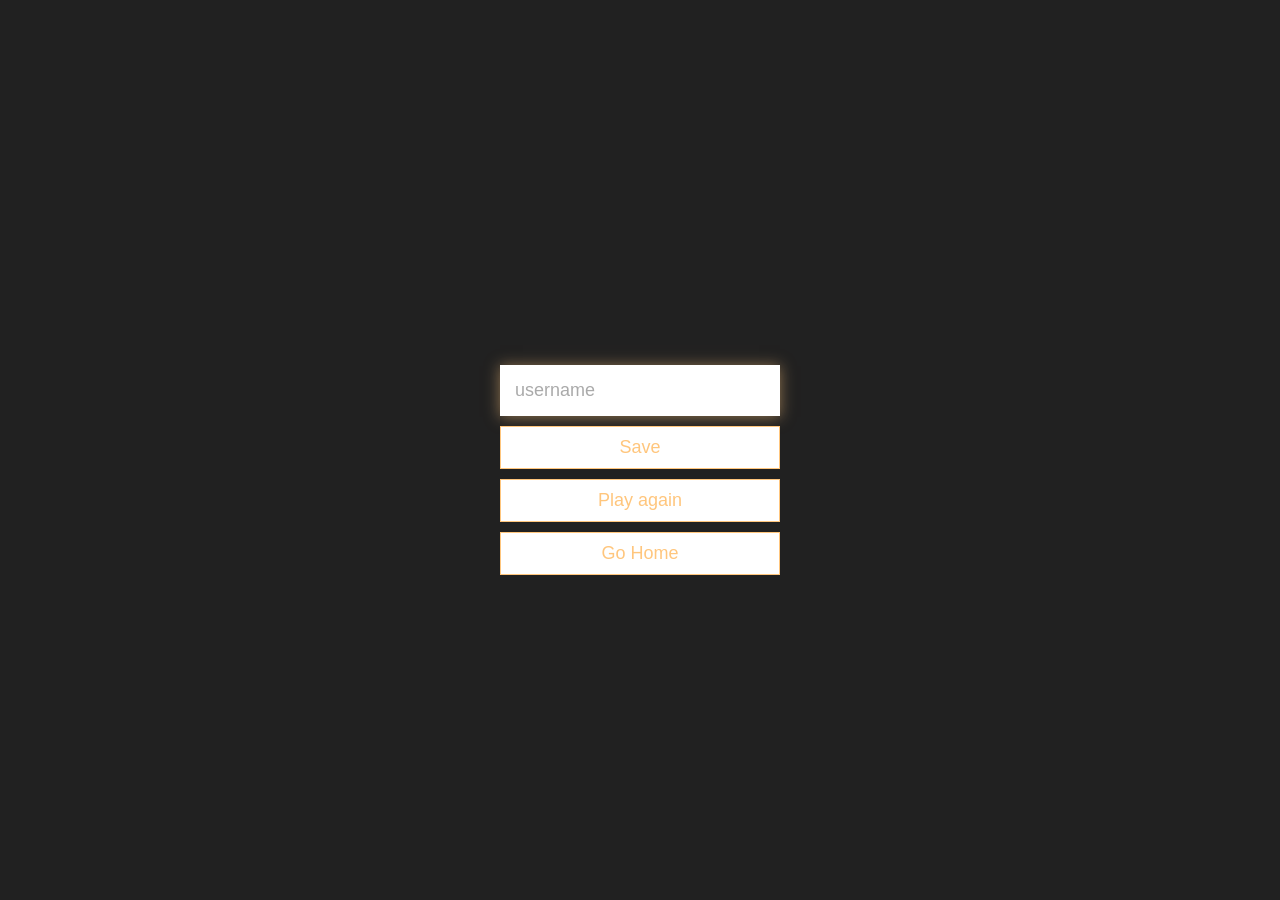
<file: end.html>
<!DOCTYPE html>
<html lang="en">
<head>
    <meta charset="UTF-8">
    <meta name="viewport" content="width=device-width, initial-scale=1.0">
    <title>Congrats</title>
    <link rel="stylesheet" href="/styles.css">
</head>
<body>
    <div class="container">
        <div id="end" class="flex-center flex-column">
            <h1 id="finalScore"></h1>
            <form>
                <input type="text"
                 name="username" 
                 id="username"
                 placeholder="username">
                  <button class="btn"
                   type="submit"
                    id="saveScoreBtn" 
                    onclick="saveHighScore(event)" disabled
                    >Save</button>

            </form>
            <a class="btn" href="/game.html">Play again</a>
            <a class="btn" href="/">Go Home</a>
        </div>
    </div>
    <script src="end.js"></script>
</body>
</html>
</file>
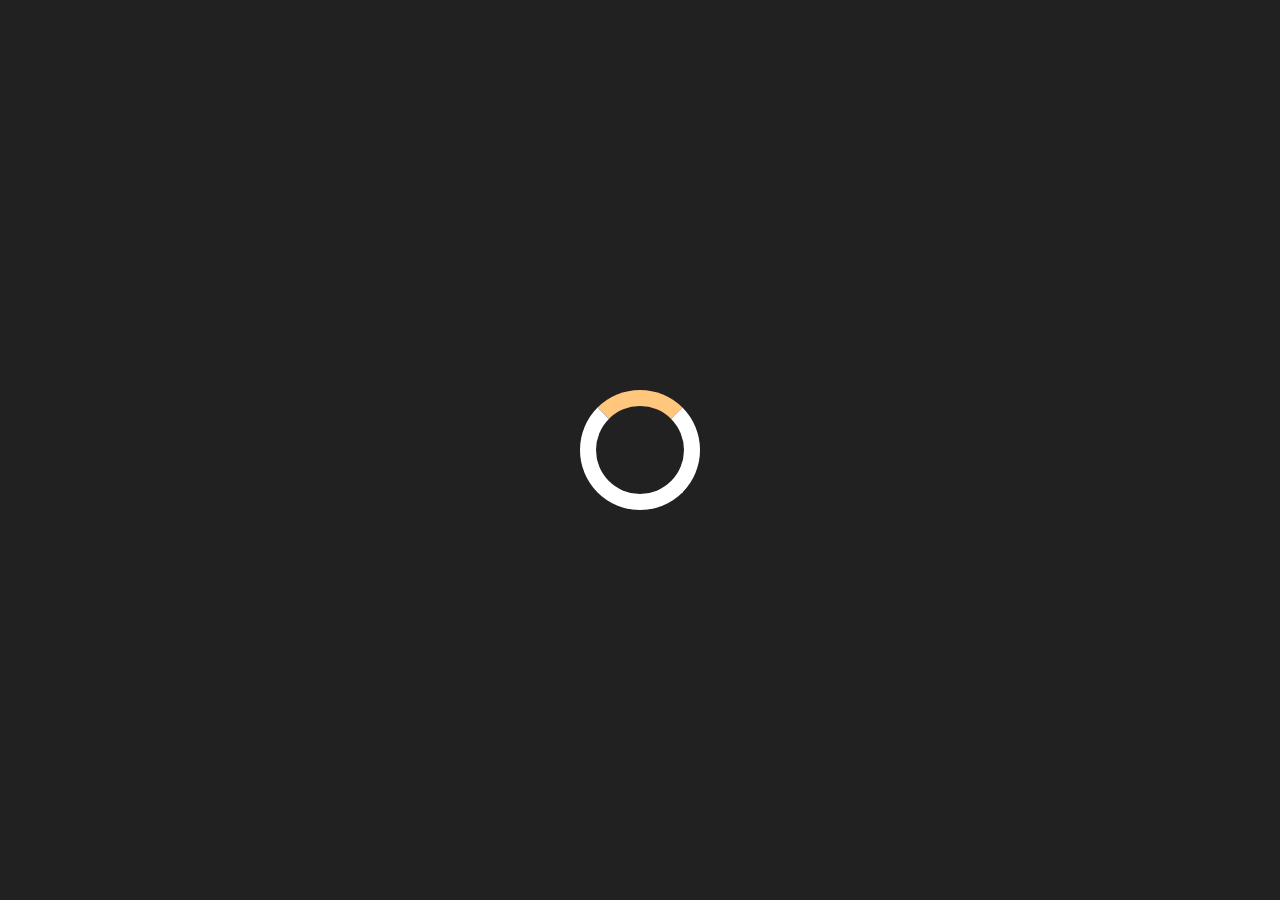
<file: game.html>
<!DOCTYPE html>
<html lang="en">
<head>
    <meta charset="UTF-8">
    <meta name="viewport" content="width=device-width, initial-scale=1.0">
    <title>Quick Quiz-Play</title>
    <link rel="stylesheet" href="styles.css">
    <link rel="stylesheet" href="game.css">
</head>
<body>
    <div class="container">
        <div id="loader"></div>
        <div id="game" class="justify-center flex-column hidden">
            <div id="hud">
                <div id="hud-item">
                    <p id="progressText" class="hud-prefix">
                        Question
                    </p>
                    <div id="progressBar">
                        <div id="progressBarFull"></div>
                    </div>
                </div>
                <div id="hud-item">
                    <p class="hud-prefix">
                        Score
                    </p>
                    <h1 class="hud-main-text" id="score">0</h1>
            </div>
            </div>
            <h2 id="question"></h2>
            <div class="choice-container">
                <p class="choice-prefix">A</p>
                <p class="choice-text" data-number="1"></p>
            </div>
            <div class="choice-container">
                <p class="choice-prefix">B</p>
                <p class="choice-text" data-number="2"></p>
            </div>
            <div class="choice-container">
                <p class="choice-prefix">C</p>
                <p class="choice-text" data-number="3"></p>
            </div>
            <div class="choice-container">
                <p class="choice-prefix">D</p>
                <p class="choice-text" data-number="4"></p>
            </div>
        </div>
    </div>
    <script src="game.js"></script>
</body>
</html>
</file>
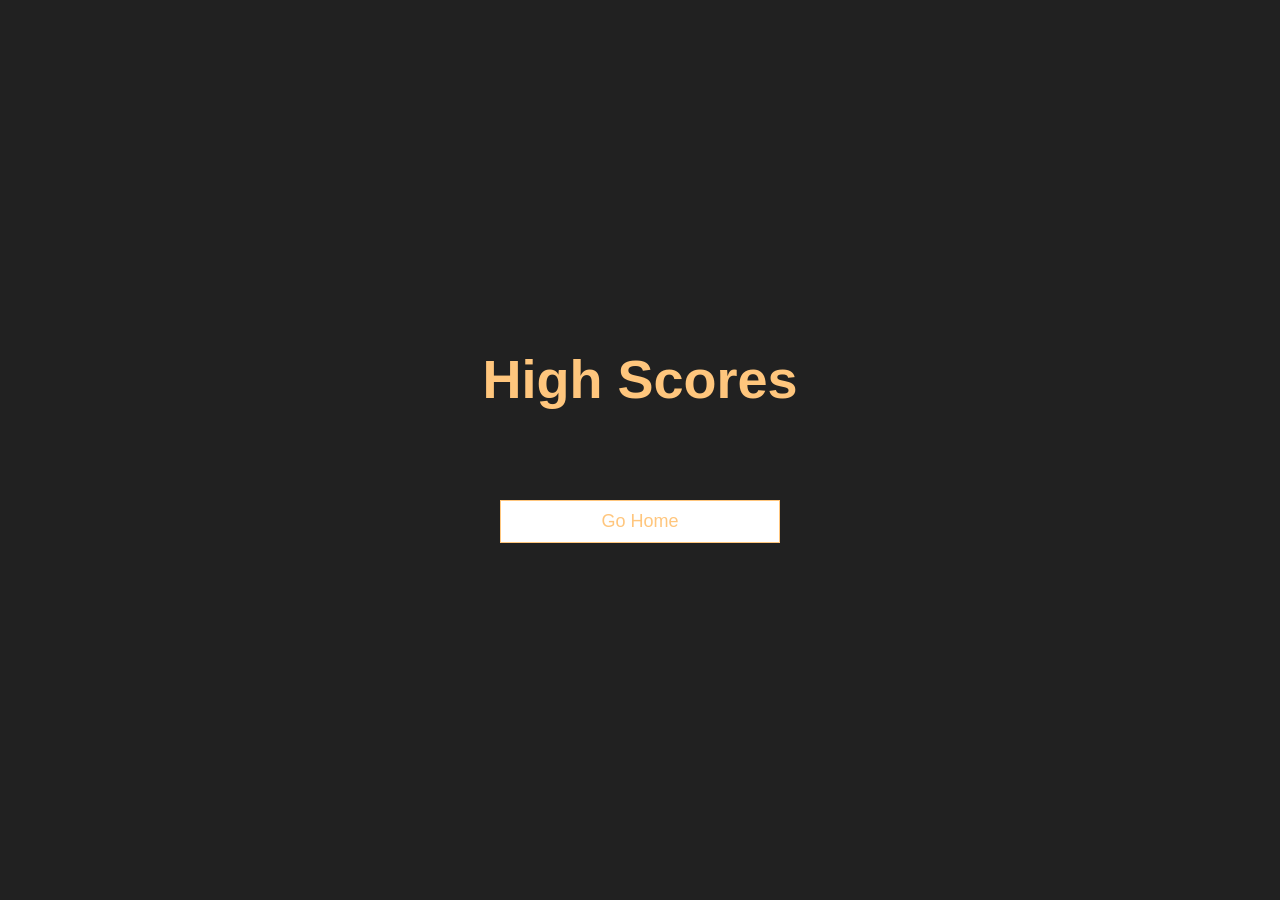
<file: highscore.html>
<!DOCTYPE html>
<html lang="en">
<head>
    <meta charset="UTF-8">
    <meta name="viewport" content="width=device-width, initial-scale=1.0">
    <title>Highscores</title>
    <link rel="stylesheet" href="styles.css">
    <link rel="stylesheet" href="highscore.css">
</head>
<body>
    <div class="container">
        <div id="highScores" class="flex-center flex-column">
            <h1 id="finalScore">High Scores</h1>
            <ul id="highScoresList"></ul>
            <a class="btn" href="/">Go Home</a>
        </div>
    </div>
    <script src="highscore.js"></script>
</body>
</html>
</file>
<file: styles.css>
:root{
    background-color: #212121;
    font-size: 62.5%;
}
*{
    box-sizing: border-box;
    font-family: Arial, Helvetica, sans-serif;
    margin: 0;
    padding: 0;
    color: #333;
}
h1,h2,h3,h4{
    margin-bottom: 1rem;
}
h1{
    margin-bottom: 5rem;
    font-size: 5.4rem;
    color: #ffc67d;
}
h1 > span{
    font-size: 2.4rem;
    font-weight: 500;
}
h2{
    margin-bottom: 4rem;
    font-size: 4rem;
    font-weight: 700;
    color: #888;
}
h3{
    font-weight:500;
    font-size: 2.8rem;
    color: #eee;
}
.container{
    width: 100%;
    height: 100vh;
    display: flex;
    justify-content: center;
    align-items: center;
    max-width: 80rem;
    margin: 0 auto;
    padding: 2rem;
}
.container > * {
    width: 100%;
}

.flex-column{
    display: flex;
    flex-direction: column;
}
.flex-center{
    justify-content: center;
    align-items: center;
}
.justify-center{
    justify-content: center;
}
.text-center{
    text-align: center;
}
.hidden{
    display: none;
}
.btn{
    font-size: 1.8rem;
    padding: 1rem 0;
    width: 28rem;
    text-align: center;
    border: 0.1rem solid #ffc67d;
    margin-bottom: 1rem;
    text-decoration: none;
    color: #ffc67d;
    background-color: white;
}
.btn:hover{
    cursor: pointer;
    transform: translateY(-0.1rem);
    transition: transform 150ms;
    box-shadow: 0 0.4rem 1.4rem 0 rgba(255, 198, 125, 0.5);
}
.btn[disabled]:hover{
    cursor: not-allowed;
    box-shadow: none;
    transform: none;
}
form{
    width: 100%;
    display: flex;
    flex-direction: column;
    align-items: center;
}
input{
    margin-bottom: 1rem;
    width: 28rem;
    padding: 1.5rem;
    font-size: 1.8rem;
    border: none;
    box-shadow: 0 0.1rem 1.4rem 0 rgba(255, 198, 125, 0.5);
}
input::placeholder{
    color: #aaa;
}
.tagline {
    font-size: 1.2rem;
    font-weight: 300;
    color: #666;
    margin-bottom: 1rem;
    text-align: center;
  }
  
  .icon-container {
    text-align: center;
    margin-bottom: 2rem;
  }
  
  .icon-container i {
    font-size: 4rem;
    color: #ffc67d;
    animation: bounce 2s infinite;
  }
  
  @keyframes bounce {
    0%, 100% {
      transform: translateY(0);
    }
    50% {
      transform: translateY(1rem);
    }
  }
</file>
<file: game.css>
.choice-container{
    display: flex;
    margin-bottom: 0.5rem;
    width: 100%;
    font-size: 1.8rem;
    border: 0.1rem solid rgba(255, 198, 125,0.25);
    background-color: #333;
}
.choice-container:hover{
    cursor: pointer;
    transform: translateY(-0.1rem);
    transition: transform 150ms;
    box-shadow: 0 0.4rem 1.4rem 0 rgba(255, 198, 125, 0.5);
}
.choice-prefix{
    padding: 1.5rem 2.5rem;
    background-color: #ffc67d;
    color: #212121;
}
.choice-text{
    padding: 1.5rem;
    width: 100%;
    /* background-color: #f7f7f7;  */
    color: #ddd;
}
.correct{
    background-color: #28a745;
}
.incorrect{
    background-color: #dc3545;
}

#hud{
    display: flex;
    justify-content: space-between;
}
.hud-prefix{
    text-align: center;
    font-size: 2rem;
    color: #ddd;
}
.hud-main-text{
    text-align: center;
}
#progressBar{
  width: 28rem;
  height: 4rem;
  border: 0.3rem solid #ffc67d; 
  margin-top: 1.5rem; 
}
#progressBarFull{
    height: 3.4rem;
    background-color: #ffc67d;
    width: 0%;
}
#loader{
    border: 1.6rem solid white;
    border-radius: 50%;
    border-top: 1.6rem solid #ffc67d;
    width: 12rem;
    height: 12rem;
    animation:spin 2s linear infinite ;
}
@keyframes spin {
    0%{
        transform: rotate(0deg);
    }
    100%{
        transform: rotate(360deg);
    }
}
</file>
<file: highscore.css>
#highScoresList{
    list-style:none ;
    padding-left: 0;
    margin-bottom: 4rem;
}
.high-score{
    font-size: 2.8rem;
    margin-bottom: 0.5rem;
}
.high-score:hover{
    transform: scale(1.025);
}
</file>
